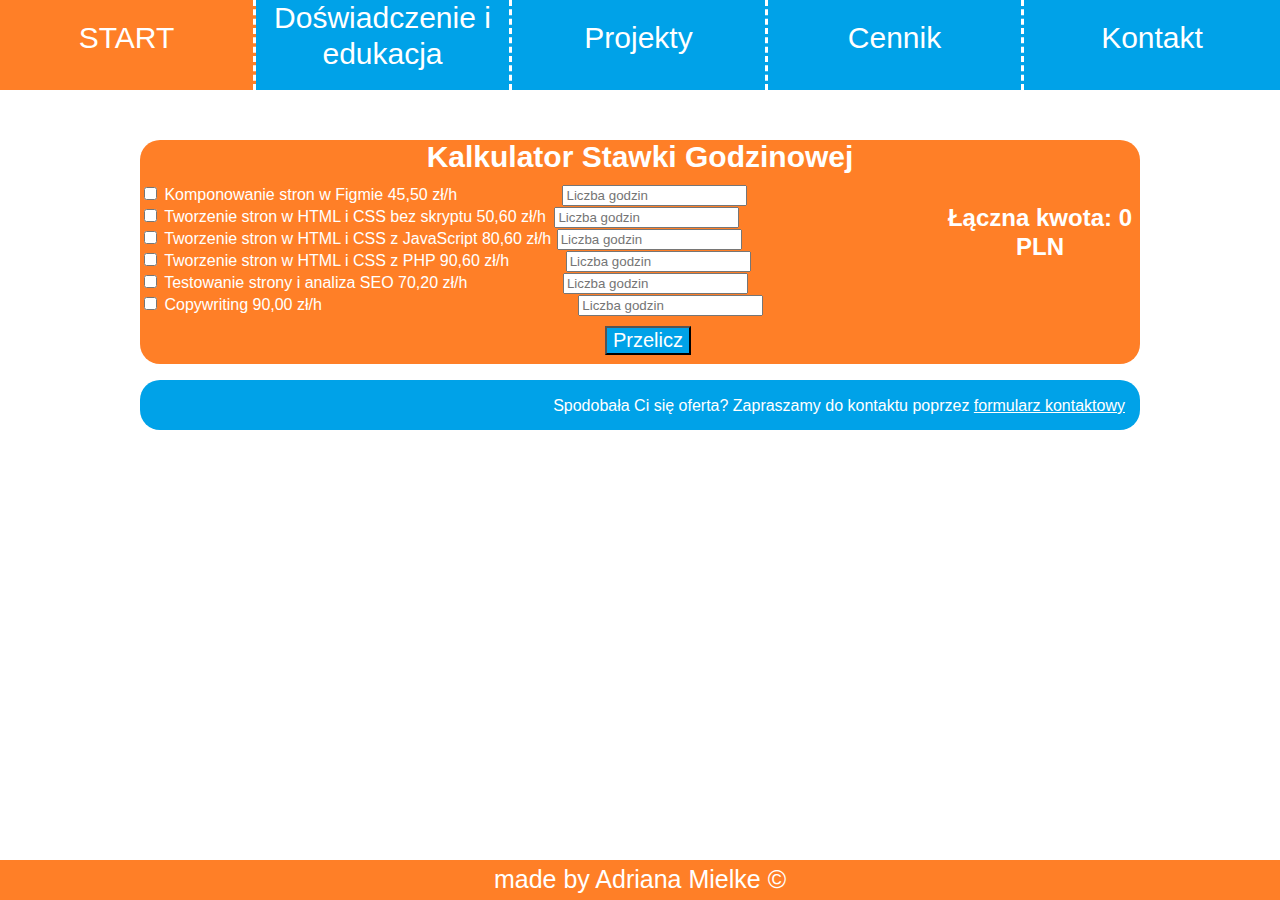
<file: zaliczenie/cennik.html>
<html lang="pl">

    <head>

        <meta charset="UTF-8">
        <link rel="stylesheet" href="style.css">
        <title>Adriana Mielke- Portfolio</title>
    
        <style>
          #hours_komponowanie
          {
            position: relative;
            left:101px
          }
          #hours_tworzenieHtmlCssJs
          {
            position: relative;
            left:1px
          }
          #hours_tworzenieHtmlCssPhp
          {
            position: relative;
            left:52px
          }
          #hours_testowanieSeo
          {
            position: relative;
            left:91px
          }
          #hours_copywriting
          {
            position: relative;
            left:252px
          }
          #hours_tworzenieHtmlCss
          {
            position: relative;
            left:4px
          }
          #cennik
          {
            
            width: 1000px;
            height: 50px;
            margin-left: auto;
            margin-right: auto;
            background-color: #ff7f27;
            color:white;
            margin-top: 50px;
            border-top-left-radius: 20px;
            border-top-right-radius: 20px;
          }
          #calculatorForm
          {
            margin-top: 10px;
            width: 800px;
            float: left;
            background-color: #ff7f27;
            height: 180px;
            border-bottom-left-radius: 20px;
            
          }
          #kwota
          {
            margin-top: 10px;
            text-align: center;
            height: 180px;
            width: 200px;
            float: left;
            background-color: #ff7f27;
            border-bottom-right-radius: 20px;
          }
          .sp
          {
            font-size:30px;
            font-weight:bold;
            text-align: center;
            
          }
          button
          {
            transition: all .2s;
            font-size: 20px;
            background-color: #00a2e8;
            color:white;
            margin-left: 465px;
            margin-top: 10px;
          }
          button:hover
          {
            background-color: white;
            color: #00a2e8;
          }
          #ad
          {
            background-color: #00a2e8;
            width: 1000px;
            margin-top: 50px;
            margin-left: auto;
            margin-right: auto;
            color: white;
            text-align: right;
            height: 50px;
            line-height: 320%;
            border-radius: 20px;
            padding-right: 15px;
          }
          a
          {
            transition: all .2s;
            text-decoration:underline;
            color:white;
          }
          footer
          {
            position: absolute;
            bottom: 0;
            width: 100%;
          }
          a:hover
          {
            color:#ff7f27;
          }
          @media only screen and (max-width: 1024px) 
          {
            .opcja
            {
              height: 100%;
            }
            #menu
            {
              height:60px;
            }
            #cennik
            {
              width: 520px;
              
            }
            #ad
            {
              width: 520px;
              height: 50px;
              margin-top: 600px;
              margin-bottom: 40px;
              font-size: 12px;
              text-align: center;
            }
            footer
            {
              position: relative;
            }
            #calculatorform
            {

              width: 520px;
              height: 400px;
              clear: both;
              margin-bottom: 0;
              border-bottom-left-radius: 0;
            }
            #kwota
            {
              width: 520px;
              clear: both;
              margin-top: 0;
              border-bottom-left-radius: 20px;
            }
            .sp
            {
              font-size: 20px;
            }
            #hours_copywriting
            {

              left: 0px;
            }
            button
            {
              position: relative;
              left: -300px;
            }
          }
          @media only screen and (max-width: 550px) 
          {
            .opcja
            {
              height: 100%;
            }
            #menu
            {
              height:60px;
            }
            #cennik
            {
              width: 400px;
              
            }
            #ad
            {
              width: 400px;
              height: 50px;
              margin-top: 600px;
              margin-bottom: 40px;
              font-size: 10px;
              text-align: center;
              line-height: 180%;
            }
            footer
            {
              position: relative;
            }
            #calculatorform
            {

              width: 400px;
              height: 400px;
              clear: both;
              margin-bottom: 0;
              border-bottom-left-radius: 0;
            }
            #kwota
            {
              width: 400px;
              clear: both;
              margin-top: 0;
              border-bottom-left-radius: 20px;
            }
            .sp
            {
              font-size: 20px;
            }
            #hours_copywriting
            {

              left: 0px;
            }
            button
            {
              position: relative;
              left: -300px;
            }
          }
          
        </style>

        <script type="text/javascript">
            const hourlyRates = {
                komponowanie: 45.50,
                tworzenieHtmlCssJs: 80.60,
                tworzenieHtmlCssPhp: 90.60,
                testowanieSeo: 70.20,
                copywriting: 90,
                tworzenieHtmlCss: 50.6,
            };

            function calculate() {
                let totalAmount = 0;
                let atLeastOneChecked = false; 

                Object.keys(hourlyRates).forEach(service => {
                    const checkbox = document.getElementById(service);
                    const hoursInput = document.getElementById(`hours_${service}`);
                    if (checkbox && checkbox.checked && hoursInput) {
                        const hours = parseFloat(hoursInput.value);
                        if (!isNaN(hours) && hours > 0) {
                            totalAmount += hourlyRates[service] * hours;
                            atLeastOneChecked = true;
                        }
                    }
                });

                if (!atLeastOneChecked) {
                    alert("Proszę zaznaczyć chociaż jedną opcję");
                    return;
                }

                document.getElementById('totalAmount').innerText = totalAmount.toFixed(2);
            }
        </script>

    </head>

    <body>
        
      <div id='menu'>
            
        <a href='index.html'><div class="opcja">START</div></a>
        <a href='doswiadczenie.html' ><div class="opcja"style="line-height: 150%;"><span>Doświadczenie i<br> edukacja</span></div></a>
        <a href='projekty.html'> <div class="opcja">Projekty</div></a>
        <a href='cennik.html'><div class="opcja">Cennik</div></a>
        <a href='kontakt.html'> <div class="opcja" style="border-right-width: 0;">Kontakt</div></a>
        
      </div>
          <div style="clear: both;"></div>
          

          <div id="cennik">
            <div class="sp">Kalkulator Stawki Godzinowej</div>
            <form id="calculatorForm">
                <label for="komponowanie">
                  <input type="checkbox" id="komponowanie" name="service" value="komponowanie"> Komponowanie stron w Figmie 45,50 zł/h
                  <input type="number" id="hours_komponowanie" name="hours_komponowanie" min="0" placeholder="Liczba godzin"> 
                </label>
                <br>
                <label for="tworzenieHtmlCss">
                  <input type="checkbox" id="tworzenieHtmlCss" name="service" value="tworzenieHtmlCss"> Tworzenie stron w HTML i CSS bez skryptu 50,60 zł/h
                  <input type="number" id="hours_tworzenieHtmlCss" name="hours_tworzenieHtmlCss" min="0" placeholder="Liczba godzin">
                </label>
                <br>
                <label for="tworzenieHtmlCssJs">
                  <input type="checkbox" id="tworzenieHtmlCssJs" name="service" value="tworzenieHtmlCssJs"> Tworzenie stron w HTML i CSS z JavaScript 80,60 zł/h
                  <input type="number" id="hours_tworzenieHtmlCssJs" name="hours_tworzenieHtmlCssJs" min="0" placeholder="Liczba godzin">
                  
                </label>
                
                <br>
                <label for="tworzenieHtmlCssPhp">
                  <input type="checkbox" id="tworzenieHtmlCssPhp" name="service" value="tworzenieHtmlCssPhp"> Tworzenie stron w HTML i CSS z PHP 90,60 zł/h
                  <input type="number" id="hours_tworzenieHtmlCssPhp" name="hours_tworzenieHtmlCssPhp" min="0" placeholder="Liczba godzin">
                  
                </label>
              <br>
                <label for="testowanieSeo">
                  <input type="checkbox" id="testowanieSeo" name="service" value="testowanieSeo"> Testowanie strony i analiza SEO 70,20 zł/h
                  <input type="number" id="hours_testowanieSeo" name="hours_testowanieSeo" min="0" placeholder="Liczba godzin"><br>
                </label>
              
                <label for="copywriting">
                  <input type="checkbox" id="copywriting" name="service" value="copywriting"> Copywriting 90,00 zł/h
                  <input type="number" id="hours_copywriting" name="hours_copywriting" min="0" placeholder="Liczba godzin"><br>
                </label>
              
                <button type="button" onclick="calculate()">Przelicz</button>
              </form>
              <div id="kwota">
              <h2>Łączna kwota: <span id="totalAmount">0</span> PLN</h2>
            </div>
          </div>
          <div id="ad" style="clear: both;"><p>Spodobała Ci się oferta? Zapraszamy do kontaktu poprzez <a href="kontakt.html">formularz kontaktowy</a></p></div>
    
    <footer>

      <div id="dane">
          made by Adriana Mielke &copy;
          
      </div>

  </footer>
</body>
</html>
</file>
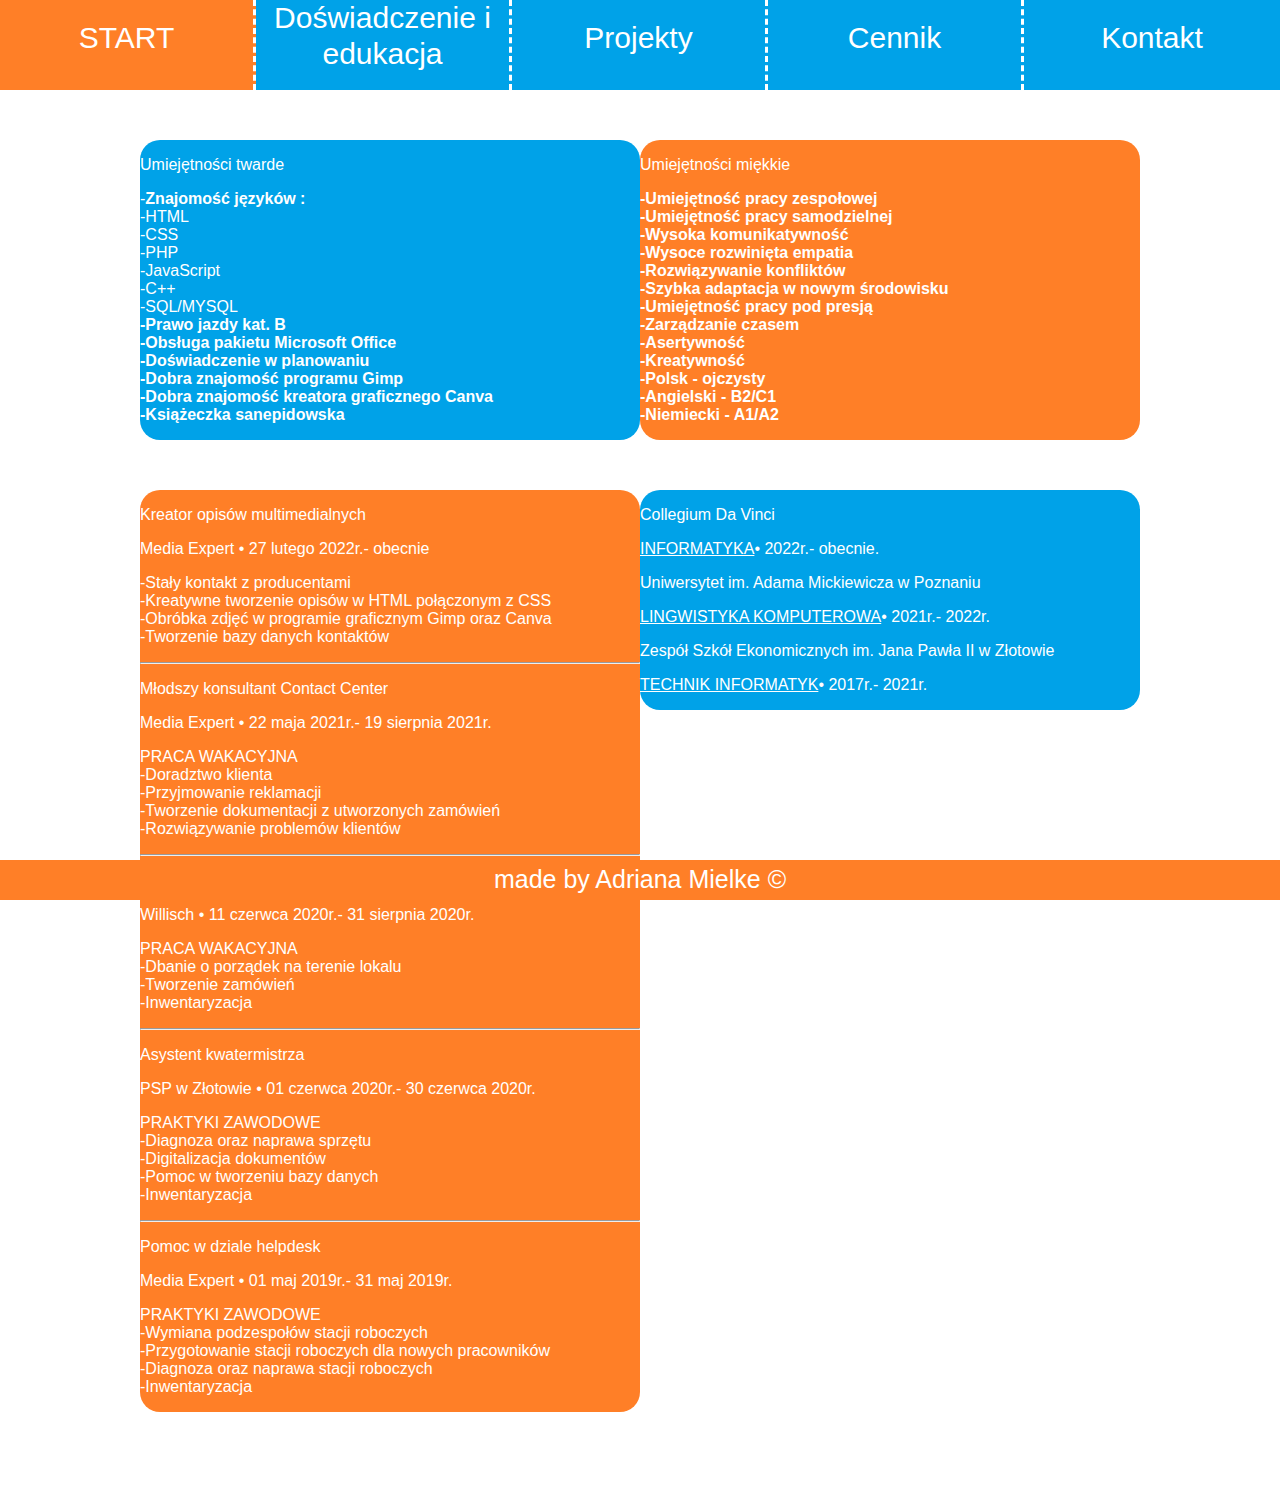
<file: zaliczenie/doswiadczenie.html>
<html lang="pl">

    <head>

        <meta charset="UTF-8">
        <link rel="stylesheet" href="style.css">
        <title>Adriana Mielke- Portfolio</title>
        <style>
            body
            {
                color:white;
            }
            #box1
            {
                border-radius: 20px;
                width: 1000px; 
                margin-left: auto;
                margin-right: auto;
            }
            #box2
            {
                border-radius: 20px;
                margin-top: 50px;
            }
            #twarde
            {
                margin-top:50px;border-radius: 20px;float: left;width: 500px; background-color:#00a2e8; 
            }
            #box3
            {
                float: left;width: 500px;background-color: #ff7f27;
                border-radius: 20px;
                margin-bottom: 50px;
            }
            #box4
            {
                float: left; width: 500px;
                background-color: #00a2e8;
                border-radius: 20px;
            }
            #boxdown
            {
               margin-top: 50px;
               width: 1000px;
               margin-left: auto;
                margin-right: auto;
               
            }
            #miekkie
            {
                margin-top:50px;border-radius: 20px;float: left;width: 500px; background-color: #ff7f27;
            }
            
            @media only screen and (max-width: 1024px)
            {   
                #box1
                {
                    margin-top: -800px;
                    margin-left: auto;
                    margin-right: auto;
                    width: 500px;
                }
                #twarde
                {
                    width: 250px;
                    font-size: 12px;
                    
                    
                }
                #boxdown
                {
                    width: 500px;
                    margin-left: auto;
                margin-right: auto;
                }
                #miekkie
                {
                    width: 250px;
                    font-size: 12px;
                    
                }
                #box3
                {
                    width: 250px;
                    font-size: 12px;
                }
                #box4
                {
                    width: 250px;
                    font-size: 12px;
                }
                
            }
            @media only screen and (max-width: 550px) 
            {
             #box1{width: 200px;}   
             #miekkie{clear: both;}
             #twarde{clear: both;}
             #box3{clear: both;}
             #box4{clear: both;}
             #cont{margin-left: auto;
                margin-right: auto;} 
                #boxdown
                {
                    width: 200px;
                    margin-left: auto;
                margin-right: auto;  
                }
            }
        </style>


        <script type="text/javascript">
            
        </script>
    </head>

    <body>
        
        <div id='menu' style="top:0;">
            
            <a href='index.html'><div class="opcja">START</div></a>
            <a href='doswiadczenie.html' ><div class="opcja"style="line-height: 150%;"><span>Doświadczenie i<br> edukacja</span></div></a>
            <a href='projekty.html'> <div class="opcja">Projekty</div></a>
            <a href='cennik.html'><div class="opcja">Cennik</div></a>
            <a href='kontakt.html'> <div class="opcja" style="border-right-width: 0;">Kontakt</div></a>
            
          </div>

    <div id="cont">
        <div id="box1">
            <div id="twarde">
            <p>Umiejętności twarde</p>
            <p>-<b>Znajomość języków :</b><br>
                -HTML<br>
                -CSS<br>
                -PHP<br>
                -JavaScript<br>
                -C++<br>
                -SQL/MYSQL<br>
                <b>-Prawo jazdy kat. B<br>
                -Obsługa pakietu Microsoft Office<br>
                -Doświadczenie w planowaniu<br>
                -Dobra znajomość programu Gimp<br>
                -Dobra znajomość kreatora graficznego Canva<br>
                -Książeczka sanepidowska</b></p> 
            </div>

            <div id="miekkie">
                <p>Umiejętności miękkie</p>
                <p><b>
                -Umiejętność pracy zespołowej<br>
                -Umiejętność pracy samodzielnej<br>
                -Wysoka komunikatywność<br>
                -Wysoce rozwinięta empatia<br>
                -Rozwiązywanie konfliktów<br>
                -Szybka adaptacja w nowym środowisku<br>
                -Umiejętność pracy pod presją<br>
                -Zarządzanie czasem<br>
                -Asertywność<br>
                -Kreatywność<br>
                -Polsk - ojczysty<br>
                -Angielski - B2/C1<br>
                -Niemiecki - A1/A2 
                </b></p>
            </div>
        </div>
        <div style="clear: both;"></div>
    <div id="boxdown">
        <div id="box3">    
        <div class="stanowisko">

            <div class="nazwa">
                <p>Kreator opisów multimedialnych</p>
            </div>

            <div class="daty">
                <p>Media Expert • 27 lutego 2022r.- obecnie</p>
            </div>

            <div class="obowiazki">
                <p> -Stały kontakt z producentami<br>
                    -Kreatywne tworzenie opisów w HTML połączonym z CSS<br>
                    -Obróbka zdjęć w programie graficznym Gimp oraz Canva<br>
                    -Tworzenie bazy danych kontaktów</p>
            </div> 
                <hr>
            <div class="foteczka">

            </div>

        </div>

        <div class="stanowisko">

            <div class="nazwa">
                <p>Młodszy konsultant Contact Center</p>
            </div>

            <div class="daty">
                <p>Media Expert • 22 maja 2021r.- 19 sierpnia 2021r.</p>
            </div>

            <div class="obowiazki">
                <p> PRACA WAKACYJNA<br>
                    -Doradztwo klienta<br>
                    -Przyjmowanie reklamacji<br>
                    -Tworzenie dokumentacji z utworzonych zamówień<br>
                    -Rozwiązywanie problemów klientów</p>
            </div> 

            <div class="foteczka">

            </div>
            <hr>
        </div>

        <div class="stanowisko">

            <div class="nazwa">
                <p>Sprzedawca</p>
            </div>

            <div class="daty">
                <p>Willisch • 11 czerwca 2020r.- 31 sierpnia 2020r.</p>
            </div>

            <div class="obowiazki">
                <p> PRACA WAKACYJNA<br>
                    -Dbanie o porządek na terenie lokalu<br>
                    -Tworzenie zamówień<br>
                    -Inwentaryzacja</p>
            </div> 

            <div class="foteczka">

            </div>
            <hr>
        </div>

        <div class="stanowisko">

            <div class="nazwa">
                <p>Asystent kwatermistrza</p>
            </div>

            <div class="daty">
                <p>PSP w Złotowie • 01 czerwca 2020r.- 30 czerwca 2020r.</p>
            </div>

            <div class="obowiazki">
                <p> PRAKTYKI ZAWODOWE<br>
                    -Diagnoza oraz naprawa sprzętu<br>
                    -Digitalizacja dokumentów<br>
                    -Pomoc w tworzeniu bazy danych<br>
                    -Inwentaryzacja
            </div> 

            <div class="foteczka">

            </div>
            <hr>
        </div>

        <div class="stanowisko">

            <div class="nazwa">
                <p>Pomoc w dziale helpdesk</p>
            </div>

            <div class="daty">
                <p>Media Expert • 01 maj 2019r.- 31 maj 2019r.</p>
            </div>

            <div class="obowiazki">
                <p> PRAKTYKI ZAWODOWE<br>
                    -Wymiana podzespołów stacji roboczych<br>
                    -Przygotowanie stacji roboczych dla nowych pracowników<br>
                    -Diagnoza oraz naprawa stacji roboczych<br>
                    -Inwentaryzacja
            </div> 

            <div class="foteczka">

            </div>
            
        </div>
    </div>
    <div id="box4">
        <div class="edukacja">

            <div class="nazwa2">
                <p>Collegium Da Vinci</p>
            </div>

            <div class="kierunek">
                <p><u>INFORMATYKA</u>• 2022r.- obecnie.</p>
            </div>

            <div class="foteczka">

            </div>
            
        </div>

        <div class="edukacja">

            <div class="nazwa2">
                <p>Uniwersytet im. Adama Mickiewicza w Poznaniu</p>
            </div>

            <div class="kierunek">
                <p><u>LINGWISTYKA KOMPUTEROWA</u>•  2021r.- 2022r.</p>
            </div>

            <div class="foteczka">

            </div>
        </div>

        <div class="edukacja">

            <div class="nazwa2">
                <p>Zespół Szkół Ekonomicznych im. Jana Pawła II w Złotowie</p>
            </div>

            <div class="kierunek">
                <p><u>TECHNIK INFORMATYK</u>• 2017r.- 2021r.</p>
            </div>
            <div class="foteczka">

            </div>
        </div>
    </div>
</div>   
</div>    
    <footer style="clear: both;">

        <div id="dane">
            made by Adriana Mielke &copy;
            
        </div>

    </footer>
    </body>
</html>
</file>
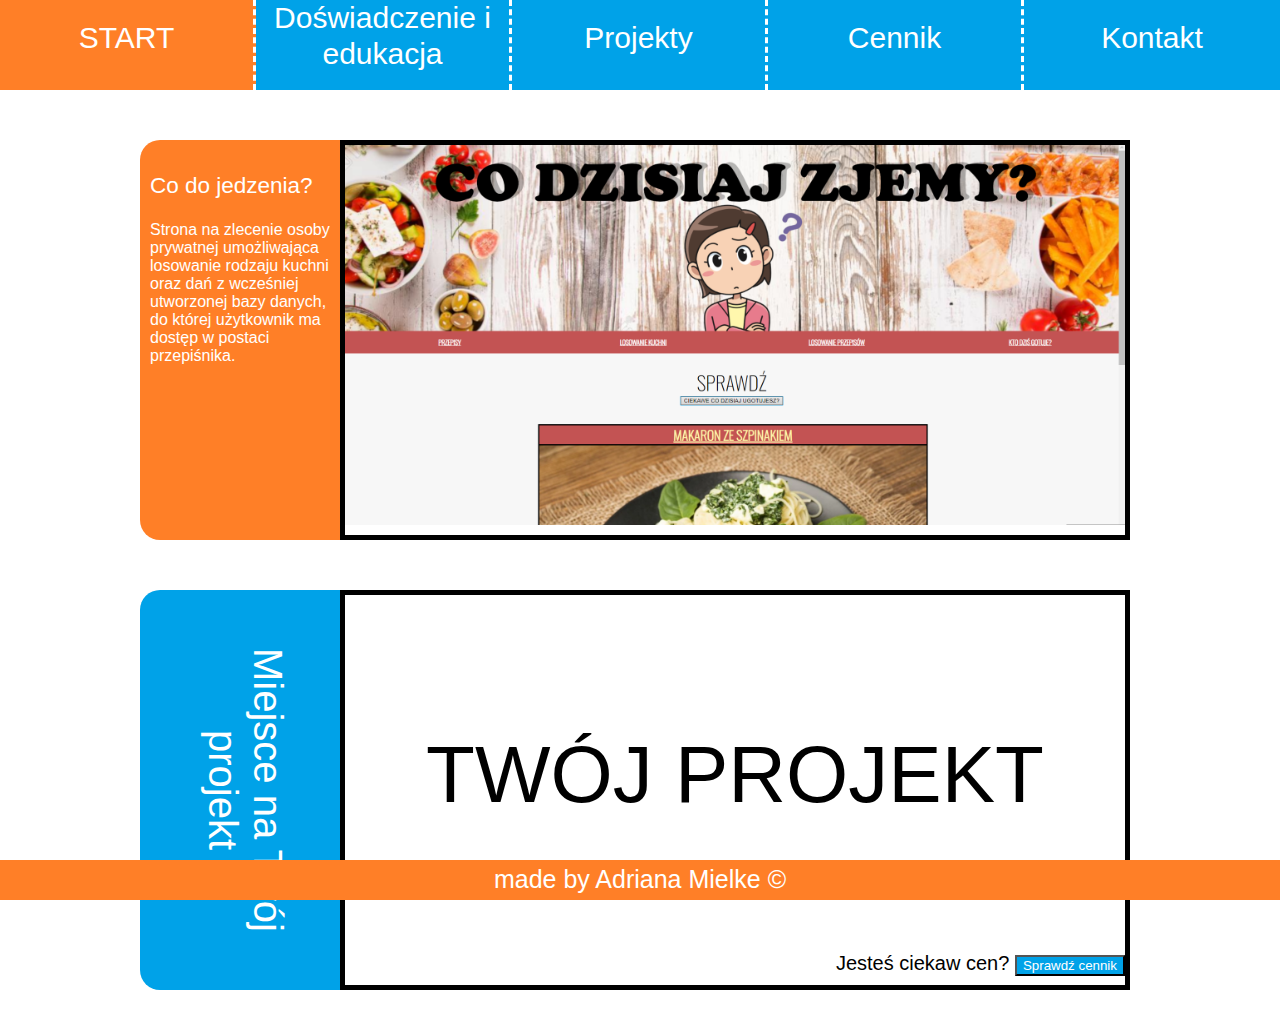
<file: zaliczenie/projekty.html>
<html lang="pl">

    <head>

        <meta charset="UTF-8">
        <link rel="stylesheet" href="style.css">
        <title>Adriana Mielke- Portfolio</title>
    
        <style>
            .nazwa4
            {
                font-size: 22.5px;
                text-decoration: bold;
                
            }
            .projekt
            {
                width: 1000px;
                margin-left: auto;
                margin-right: auto;
                height: 400px;
                color: white;
            }
            .kontent
            {
                float: left;
                width: 200px;
                background-color: #ff7f27;
                height: 400px;
                margin-top: 50px;
                padding: 10px;
                border-top-left-radius: 20px;
                border-bottom-left-radius: 20px;
            }
            .skrin
            {
                float: left;
                width: 790px;
                border:solid 5px black;
                height: 400px;
                margin-top: 50px;
                color:black;
                text-align: center;
                font-size: 80px;
                line-height: 450%;
            }
            #cen
            {
                clear: both;
                color: black;
            }
            button
            {
                transition: all .2s;
                background-color: #00a2e8;
                color: white;
            }
            button:hover
            {
                background-color: #ff7f27;
            }

            @media only screen and (max-width: 1024px) 
            {
                .projekt
                {
                    width: 500px;
                    margin-top: -6650px;
                }
                .kontent
                {
                    width: 500px;
                    height: 200px;
                    font-size: 19px;
                    clear: both;
                    border-top-right-radius: 20px;
                    border-bottom-left-radius: 0px;

                }
                .skrin
                {
                    margin-top: 0;
                    width: 500px;
                    height: 300px;
                    clear: both;
                    font-size: 50px;
                }
                img
                {
                    width: 490px;
                    height: 290px;
                }
                .nazwa4
                {
                    font-size: 25px;
                }
                #var
                {
                    writing-mode: horizontal-tb;
                }
            }
            @media only screen and (max-width: 550px) 
            {
                .projekt
                {
                    width: 300px;
                    margin-top: -6650px;
                   
                }
                .kontent
                {
                    width: 300px;
                    height: 150px;
                    font-size: 12px;
                    clear: both;
                    border-top-right-radius: 20px;
                    border-bottom-left-radius: 0px;

                }
                .skrin
                {
                    margin-top: 0;
                    width: 300px;
                    height: 150px;
                    clear: both;
                    font-size: 20px;
                }
                img
                {
                    width: 290px;
                    height: 140px;
                }
                .nazwa4
                {
                    font-size: 18px;
                }
                #var
                {
                    writing-mode: horizontal-tb;
                }
                button
                {
                    margin-top: 20px;
                }
            }

        </style>

        <script type="text/javascript">
            
        </script>
    </head>

    <body>
        
        <div id='menu'>
            
            <a href='index.html'><div class="opcja">START</div></a>
            <a href='doswiadczenie.html' ><div class="opcja"style="line-height: 150%;"><span>Doświadczenie i<br> edukacja</span></div></a>
            <a href='projekty.html'> <div class="opcja">Projekty</div></a>
            <a href='cennik.html'><div class="opcja">Cennik</div></a>
            <a href='kontakt.html'> <div class="opcja" style="border-right-width: 0;">Kontakt</div></a>
            
          </div>

        <div class="projekt">
            
        

        <div class="kontent">
            <div class="nazwa4">
                <p>Co do jedzenia?</p>
            </div>
            <p>Strona na zlecenie osoby prywatnej umożliwająca losowanie rodzaju kuchni oraz dań z wcześniej utworzonej bazy danych, do której użytkownik ma dostęp w postaci przepiśnika.</p>
        </div>

        <div class="skrin">
            <IMG src="main/str.png" width="780" height="380">
        </div>

        </div>
        <div style="clear: both;"></div>
        <div class="projekt">
            
            <div class="kontent" style="background-color: #00a2e8; writing-mode: vertical-rl; text-align: center; font-size: 40px;">
                <p id="var">Miejsce na Twój projekt</p>
            </div>
    
            
    
            <div class="skrin">
                    TWÓJ PROJEKT
                    <br style="font-size: 5px;">
                    <div class="cen" style="font-size: 20px;line-height: 20%; text-align: right;margin-top: -20px;">
                        <p >Jesteś ciekaw cen? <a href="cennik.html"><button>  Sprawdź cennik</button></p></a>
                    </div>
            </div>
    
            </div>
<div style="clear: both;"></div>
           

    <footer>

        <div id="dane">
            made by Adriana Mielke &copy;
            
        </div>

    </footer>
</body>
</html>
</file>
<file: zaliczenie/style.css>
* {box-sizing: border-box}
body {font-family: Verdana, sans-serif; margin:0;}
.mySlides {display: none}
img {vertical-align: middle;}


/* divek na slajdy */
.slideshow-container {
  max-width: 1000px;
  position: relative;
  margin: auto;
}

/* strzałki */
.prev, .next {
  cursor: pointer;
  position: absolute;
  top: 50%;
  width: auto;
  padding: 16px;
  margin-top: -22px;
  color: white;
  font-weight: bold;
  font-size: 18px;
  transition: 0.6s ease;
  border-radius: 0 3px 3px 0;
  user-select: none;
}

/* pozycjonowanie strzałek */
.next {
  right: 0;
  border-radius: 3px 0 0 3px;
}

/* strzałki tło */
.prev:hover, .next:hover {
  background-color: rgba(0,0,0,0.8);
}

/* tekst */
.text {
  color: #f2f2f2;
  font-size: 15px;
  padding: 8px 12px;
  position: absolute;
  bottom: 8px;
  width: 100%;
  text-align: right;
}

/* numerki */
.numbertext {
  color: #f2f2f2;
  font-size: 12px;
  padding: 8px 12px;
  position: absolute;
  top: 0;
  background-color: black;
  opacity: 0.5;
  border-bottom-right-radius: 30%;
  border-top-left-radius: 20px;
}

/* kropki */
.dot {
  cursor: pointer;
  height: 15px;
  width: 15px;
  margin: 0 2px;
  background-color: #ff7f27;
  border-radius: 50%;
  display: inline-block;
  transition: background-color 0.6s ease;
}

.active, .dot:hover {
  background-color: #df5f07;
}

/* animacja nexta */
.fade {
  animation-name: fade;
  animation-duration: 1.5s;
}

@keyframes fade {
  from {opacity: .4} 
  to {opacity: 1}
}
a
{
    text-decoration: none;
    color:black;
}
.opcja
{
    float: left;
    width:20%;
    background-color:#00a2e8;
    height: 10%;
    color:white;
    text-align: center;
    font-size: 30px;
    line-height: 250%;
    transition: all, .2s;
    border-right-style:dashed;
    border-right-width: 1%;
   
}
#menu
{
    position: sticky;
    top: 0;
    z-index:5;
}
.opcja:hover
{
   
    
    background-color: #ff7f27;
}
.szkola
{
    width: 200px;
    -ms-layout-grid: top;
}
#info1
{
    margin-left: auto;
    margin-right: auto;
    margin-top: 50px;
    background-color: #ff7f27;
    width: 1000px;
    border-radius: 20px;
    padding: 10px;
}
#text1
{
    height: 250px;
    width: 550px;
    overflow: auto;
    float: left;
    font-size: 30px;
    color: white;
  
}
#foto
{
    margin-left: 100px;
    float: left;
    
}
::-webkit-scrollbar 
{
    transition: all, .5s;
    border-radius: 15px;
    background-color: #FFFFFF;

}
::-webkit-scrollbar-thumb
{
   
    border-radius: 15px;
    background-color: #00a2e8;
}
::-webkit-scrollbar-thumb:hover
{
    background-color: #0099e0;
}
#info2
{
    
    margin-top: 50px;
}
.slideshow-container
{
    
    border-radius: 20px;
}
#info3
{
    width: 1000px;
    margin-left: auto;
    margin-right: auto;
    background-color: #00a2e8;
    padding: 5px;
    padding-top: 10px;
    text-align: center;
    margin-top: 50px;
    margin-bottom: 50px;
    border-radius: 20px;
    height: 275px;
}
.szkola
{
    float: left;
    width: 329px;
    margin-left: auto;
    margin-right: auto;
    transition: all .2s;
}
.fotaski
{
    transition: all .2s;
}
span{line-height: 120%;}
footer
{
    text-align: center;
    height: 40px;
    font-size: 25px;
    position: sticky;
    bottom: 0;
    background-color: #ff7f27;
    color: #FFFFFF;
    padding: 5px;
}
.szkola:hover>.fotaski
{
transform: scale(150%);


}
.nazwa3
{
    color:white;
    line-height: 250%;
}
@media only screen and (max-width: 1224px)
{
    span{
        font-size:22px;
        line-height: 220%;
    } 
}

/* wersja tablet */
@media only screen and (max-width: 1024px) {
    .prev, .next,.text {font-size: 11px}
#menu
{
    height: 500px;
}
span
{
    font-size:12px;
    line-height: 220%;
}
   .opcja
   {
    font-size: 20px;
   }
    #ada
    {
        scale: 100%;
        margin-top: 20px;
    }
    #info1
    {
        width: 500px;
        margin-top: -400px;
        
    }
    #text1
    {
        width: 100%;
        font-size: 22px;
        clear: both;
        
    }
    #info2
    {
        width: 500px;
        font-size: 12px;
        margin-right: auto;
        margin-left: auto;
    }

    #info3
    {
        width: 500px;
        font-size: 12px;
        height: 750px;
    }
    .szkola
    {
        clear: both;
        margin-left: 80px;
        margin-right: 80px;
        text-align: center;
    }

  }
  /* wersja mobile */
@media only screen and (max-width: 550px) {

    
    body
    {
        background-color: white;
        margin: 0;
    }   
    .opcja
    {
        font-size: 20px;
    }
    span
{
    font-size:10px;
}
    #menu
    {
        height: 400px;
       
    }
    .opcja
    {
        font-size: 12px;
    }
    #info1
    {
        width: 90%;
        margin-top: -300;
    }
    #text1
    {
        width: 100%;
        clear: both;
    }
    #info2
    {
        width: 90%;
    }
    .text
    {
        font-size: 0;
    }
    #info3
    {
        width: 90%;
        height: 650px;
    }
    .szkola
    {
      text-align: center;
      margin-left: 10%;
      margin-right: 10%;
     
    }
     .sql
     {
        width: 80%;
     }
  }
</file>
